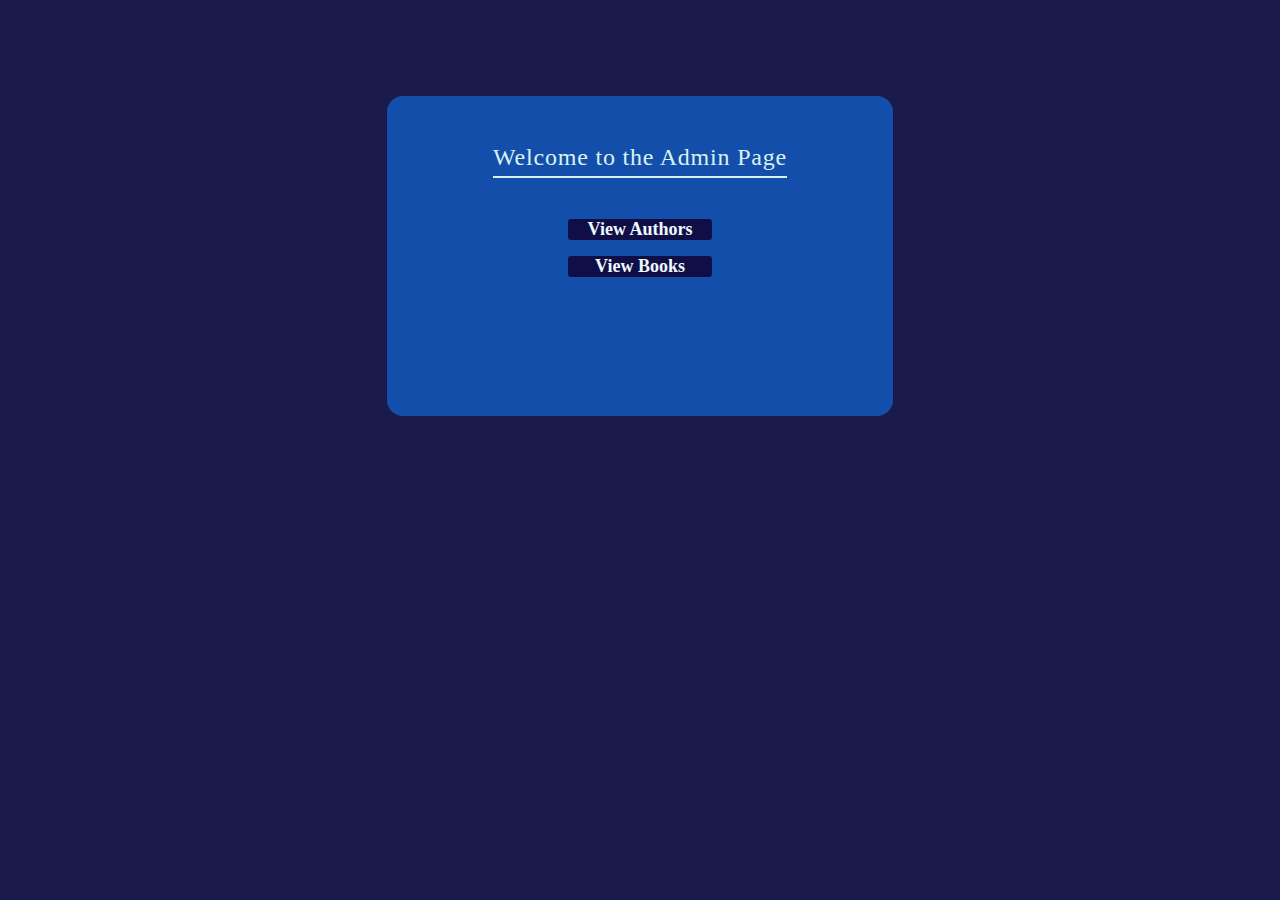
<file: index.html>
<!DOCTYPE html>
<html lang="en">
  <head>
    <meta charset="UTF-8" />
    <meta name="viewport" content="width=device-width, initial-scale=1.0" />
    <title>Author Main Page</title>
    <link rel="stylesheet" href="styles/styles.css" />
  </head>
  <body>
    <main class="main-class">
      <section class="two-button-nav">
        <h1 class="h1-heading">Welcome to the Admin Page</h1>
        <ul class="nav-list">
          <li class="nav-buttons">
            <a href="authors.html" class="author-anchors">View Authors</a>
          </li class="nav-buttons">
          <li class="nav-buttons"><a href="books.html" class="author-anchors">View Books</a></li>
        </ul>
      </section>
    </main>
  </body>
</html>
</file>
<file: styles/styles.css>
.two-button-nav {
    background-color: rgb(20, 78, 171);
    width: 40%;
    margin-top: 5rem;
    border-radius:  1rem;
    height: 20rem;
    margin-left: auto;
    margin-right: auto;
    
}

body {
    background-color: rgb(26, 26, 76);
}

.h1-heading {
    text-align: center;
    font-weight: 400;
    text-decoration: underline;
    color: rgb(216, 242, 242);
    letter-spacing: 0.05rem;
    font-family: Verdana;
    font-size: 1.5rem;
    margin-top: 4em;
    padding-top: 3rem;
    text-underline-offset: 0.7rem;

}

.nav-buttons {
    display: block;
    margin: auto;
    margin-top: 1rem;
    width: 9rem;
    height: 11%;
    text-align: center;
    background-color: rgb(15, 15, 70);
    border-radius: 0.2rem;
    font-weight: 900;
    font-size: large;
    margin-left: auto;
    margin-right: auto;
    
}

.nav-buttons:hover {
    background-color: rgb(69, 133, 188);
}

#first-nav-button {
    margin-top: 4rem;
}

.nav-list {
    list-style-type: none;
    margin-top: 3rem;
    margin-left: auto ;
    margin-right: auto;
    padding-left: 0%;
}

.author-anchors {
    text-decoration: none;
    color: aliceblue;
}
</file>
